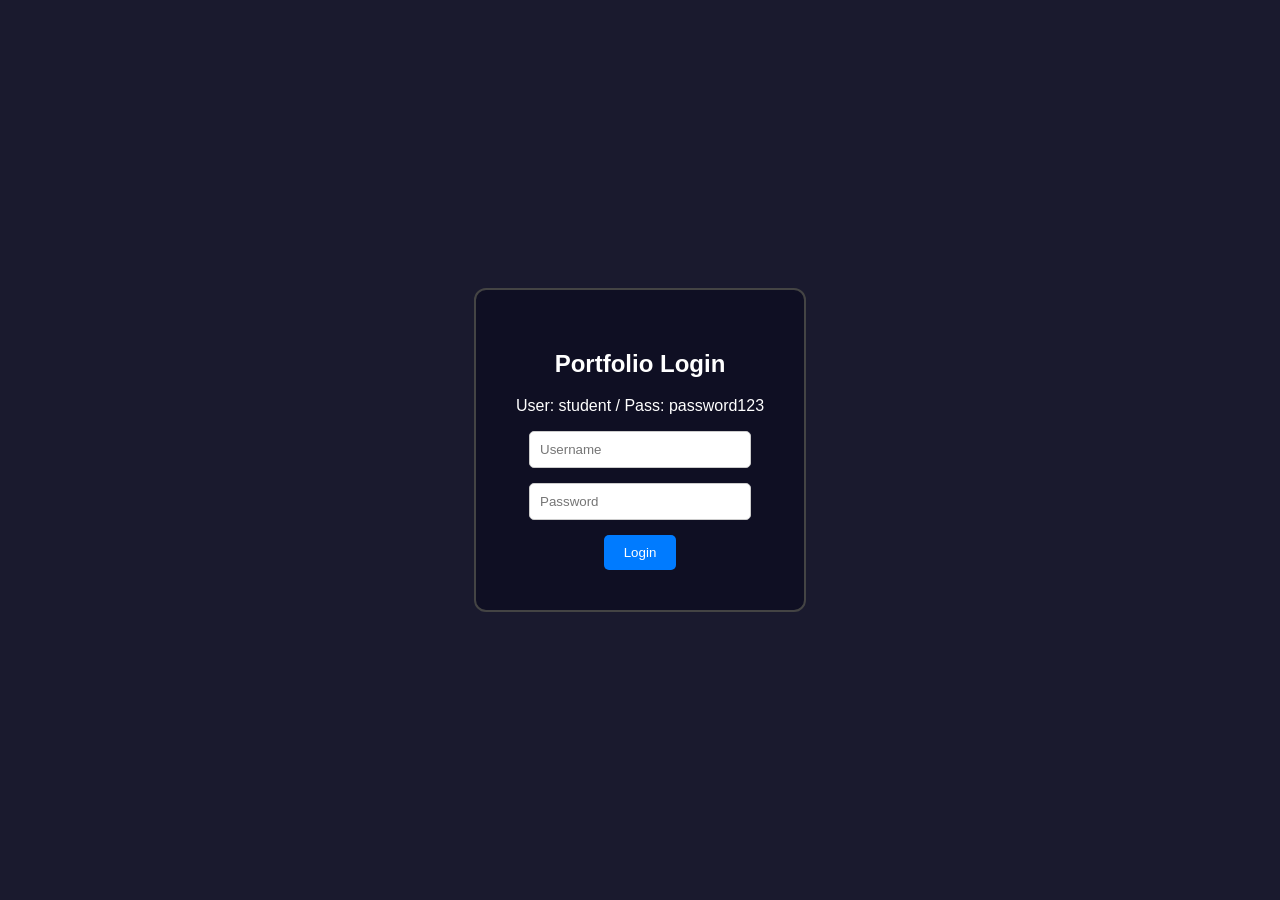
<file: login.html>
<!DOCTYPE html>
<html lang="en">
<head>
    <meta charset="utf-8">
    <title>Login - Jared Roxas</title>
    <style>
        body {
            background-color: #1a1a2e;
            color: white;
            font-family: Arial, sans-serif;
            display: flex;
            justify-content: center;
            align-items: center;
            height: 100vh;
            margin: 0;
        }
        form {
            background: #0f0f23;
            padding: 40px;
            border-radius: 12px;
            border: 2px solid #444;
            text-align: center;
        }
        input {
            display: block;
            margin: 15px auto;
            padding: 10px;
            border-radius: 5px;
            border: 1px solid #ccc;
            width: 200px;
        }
        button {
            padding: 10px 20px;
            background-color: #007bff;
            color: white;
            border: none;
            border-radius: 5px;
            cursor: pointer;
        }
    </style>
    <script>
        function check(form) {
            if(form.userid.value == "student" && form.pswrd.value == "password123") {
                window.open("index.html", "_self");
            }
            else {
                alert("Error Password or Username");
            }
        }
    </script>
</head>
<body>
    <form name="login">
        <h2>Portfolio Login</h2>
        <p>User: student / Pass: password123</p>
        <input type="text" name="userid" placeholder="Username" required/>
        <input type="password" name="pswrd" placeholder="Password" required/>
        <button type="button" onclick="check(this.form)">Login</button>
    </form>
</body>
</html>
</file>
